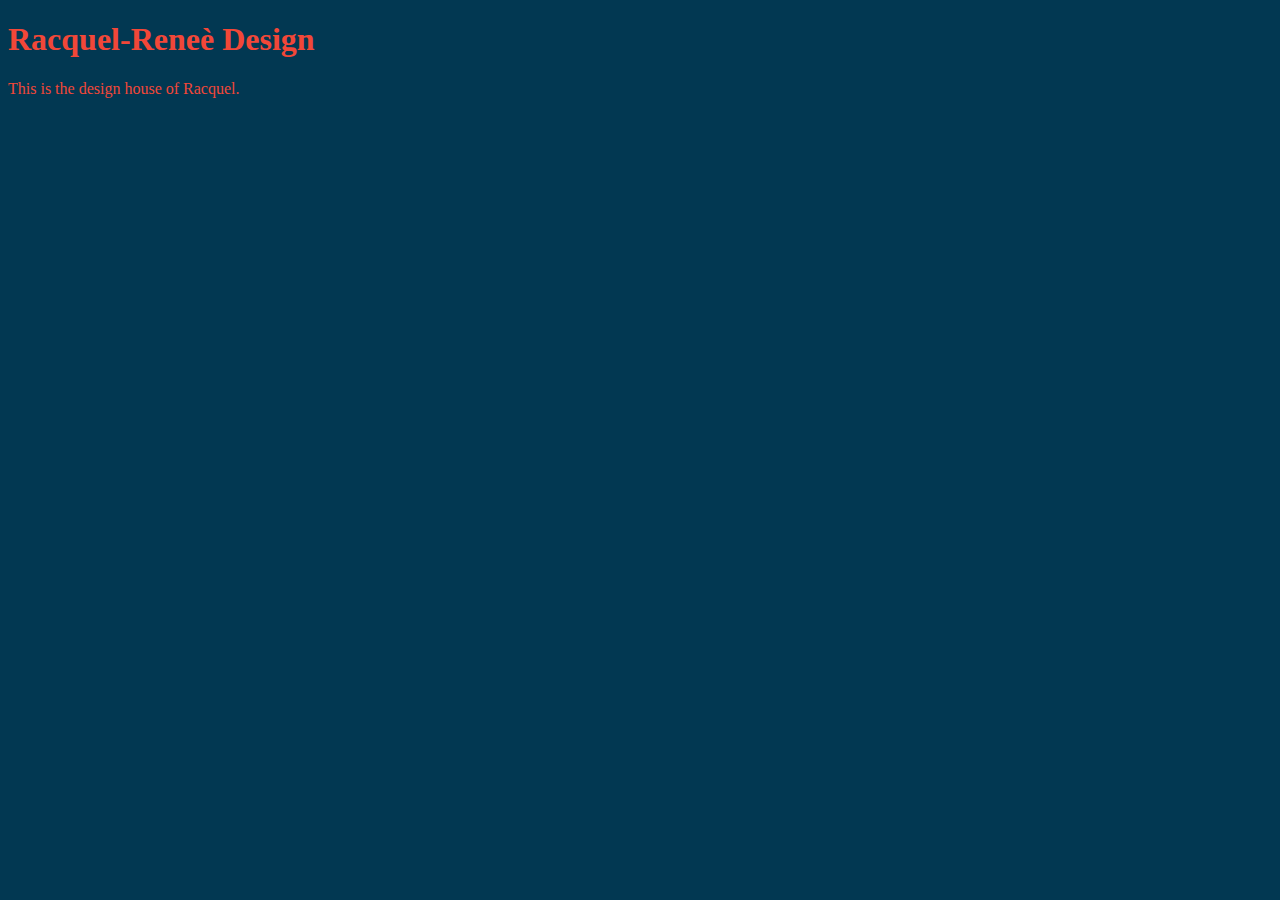
<file: unit_1/index.html>
<!DOCTYPE html>
<html>
<head>
	<title>Racquel-Reneè Design</title>
	<link rel="stylesheet" type="text/css" href="css/style.css">
</head>
<body>
	<h1>Racquel-Reneè Design</h1>
	<p>This is the design house of Racquel.</p>
</body>
</html>
</file>
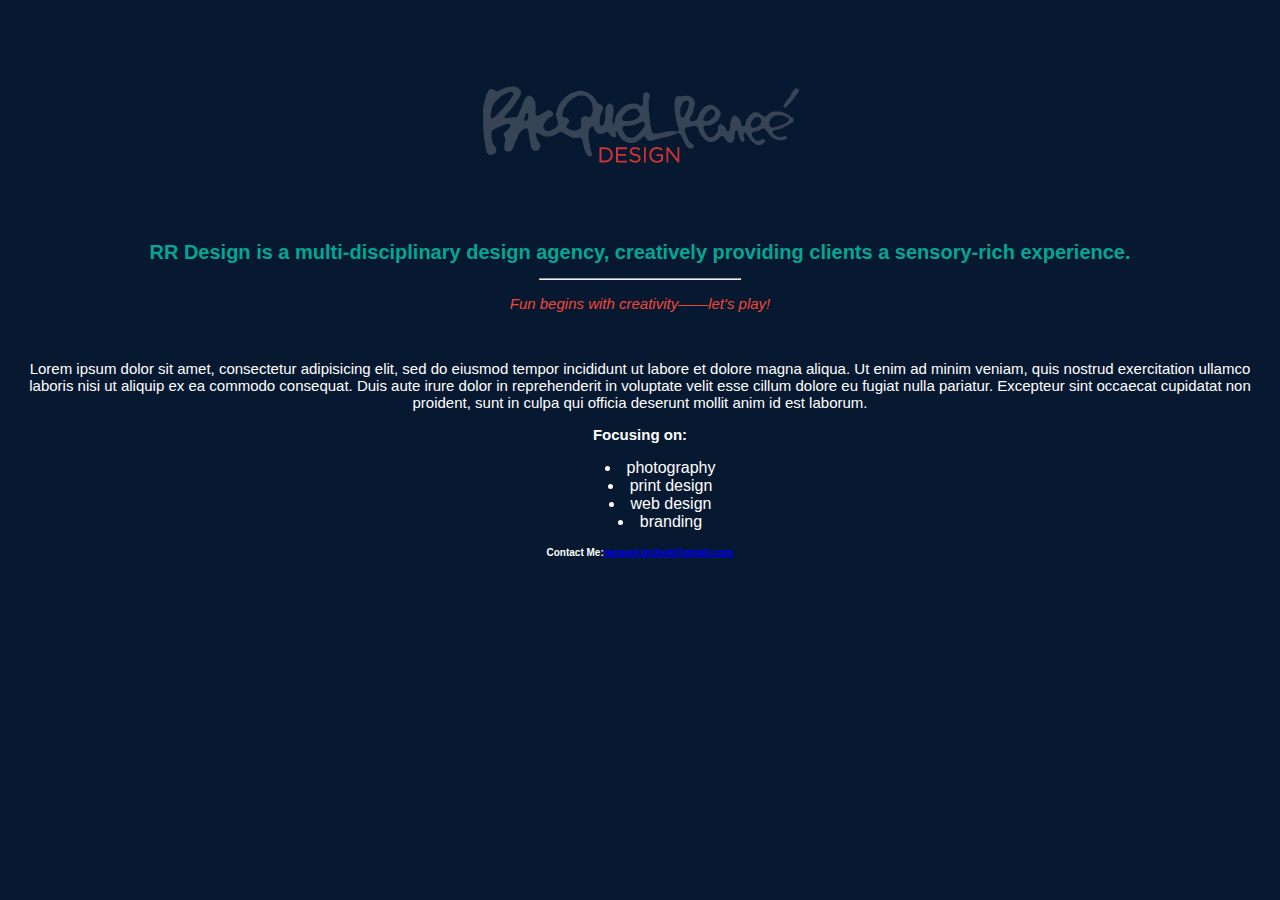
<file: unit_3/index.html>
<!DOCTYPE html>
<html>
<head>
	<title>Racquel-Reneé Design</title>
	<link rel="stylesheet" type="text/css" href="css/style.css">
</head>
<body>
	<img src="images/RRD-logo.png">
	<h1>RR Design is a multi-disciplinary design agency, creatively providing clients a sensory-rich experience.</h1>
	<hr>
	<p id="slogan">Fun begins with creativity——let's play!</p>
	<br>
	<p>Lorem ipsum dolor sit amet, consectetur adipisicing elit, sed do eiusmod
	tempor incididunt ut labore et dolore magna aliqua. Ut enim ad minim veniam,
	quis nostrud exercitation ullamco laboris nisi ut aliquip ex ea commodo
	consequat. Duis aute irure dolor in reprehenderit in voluptate velit esse
	cillum dolore eu fugiat nulla pariatur. Excepteur sint occaecat cupidatat non
	proident, sunt in culpa qui officia deserunt mollit anim id est laborum.</p>
	<p><b>Focusing on:</b></p>
	<div style="text-align:left">
	<ul>
		<li>photography</li>
		<li>print design</li>
		<li>web design</li>
		<li>branding</li>
	</ul>

	<h2>Contact Me:<a href="mailto:racquel.lockett@gmail.com?Subject=SiteReference" target="_top">racquel.lockett@gmail.com</a></h2>

</body>
</html>
</file>
<file: unit_5/index.html>
<!DOCTYPE html>
<html>
<head>
	<title>Racquel-Reneé Design</title>
	<link rel="stylesheet" type="text/css" href="css/style.css">
</head>
<body>
    <div class="wrapper">
    <header>

    </header>
    <nav>

    </nav>
    <section id="one"> 
        <aside class="picture">

        </aside>
        <article class="description">

        </article>
    </section>
    <footer>

    </footer>
    </div>
</body>

</html>
</file>
<file: unit_1/css/style.css>
body {
    background-color: #023852;
}

h1, p {
    color: #F24738;
}
</file>
<file: unit_3/css/style.css>
h1 {
  text-align: center;
  font-weight: 700;
  font-size: 20px;
  color: #03A694;
}
h2 {
  text-align: center;
  font-size: 10px;
}
body {
  text-align: center;
  background: #071930;
  background-size: cover;
  color: #fff;
  font-family: Helvetica, sans-serif;
}
hr {
  width: 200px;
}
p {
  font-size: 15px;
  text-align: center;
}
ul {
	text-align: center;
	list-style-position: inside;
}
#slogan {
	text-align: center;
	font-style: italic;
	color: #F24738;
}
</file>
<file: unit_5/css/style.css>
@import url('https://fonts.googleapis.com/css?family=Barlow+Condensed|Roboto+Slab');
h1 {
  text-align: center;
  font-family: 'Roboto Slab';
  font-weight: 700;
  font-size: 20px;
  color: #03A694;
}
h2 {
  font-family: 'Barlow Condensed';
  text-align: center;
  font-size: 10px;
}
body {
  text-align: center;
  background: #071930;
  background-size: cover;
  color: #fff;
  font-family: Helvetica, sans-serif;
}
hr {
  width: 200px;
}
p {
  font-family: 'Roboto Slab', serif;
  font-family: 'Barlow Condensed', sans-serif;
  font-size: 18px;
  line-height: 1.5em;
  margin: 2em;
  text-align: center;
}
ul {
	font-family: 'Barlow Condensed', sans-serif;
	text-align: center;
	list-style-position: inside;
}
#slogan {
	text-align: center;
	font-style: italic;
	color: #F24738;
}

header {
	background-color: #FFED74;
	border: 1px black solid;
	padding: 20px;
}
nav {
	background-color: #E8C66A;
	border: 1px black solid;
	padding: 20px;
}
aside {
	background-color: #FFC675;
	border: 1px black solid;
	padding: 20px;
}
article {
	background-color: #E89C6C;
	border: 1px black solid;
	padding: 20px;
}
footer {
	background-color: #FF957E;
	border: 1px black solid;
	padding: 20px;
}
div {
	background-color: #FFE2B8;
	border: 1px black solid;
	padding: 20px;
}
section {
	background-color: #FFE2B8;
	border: 1px black solid;
	padding: 20px;
}
</file>
